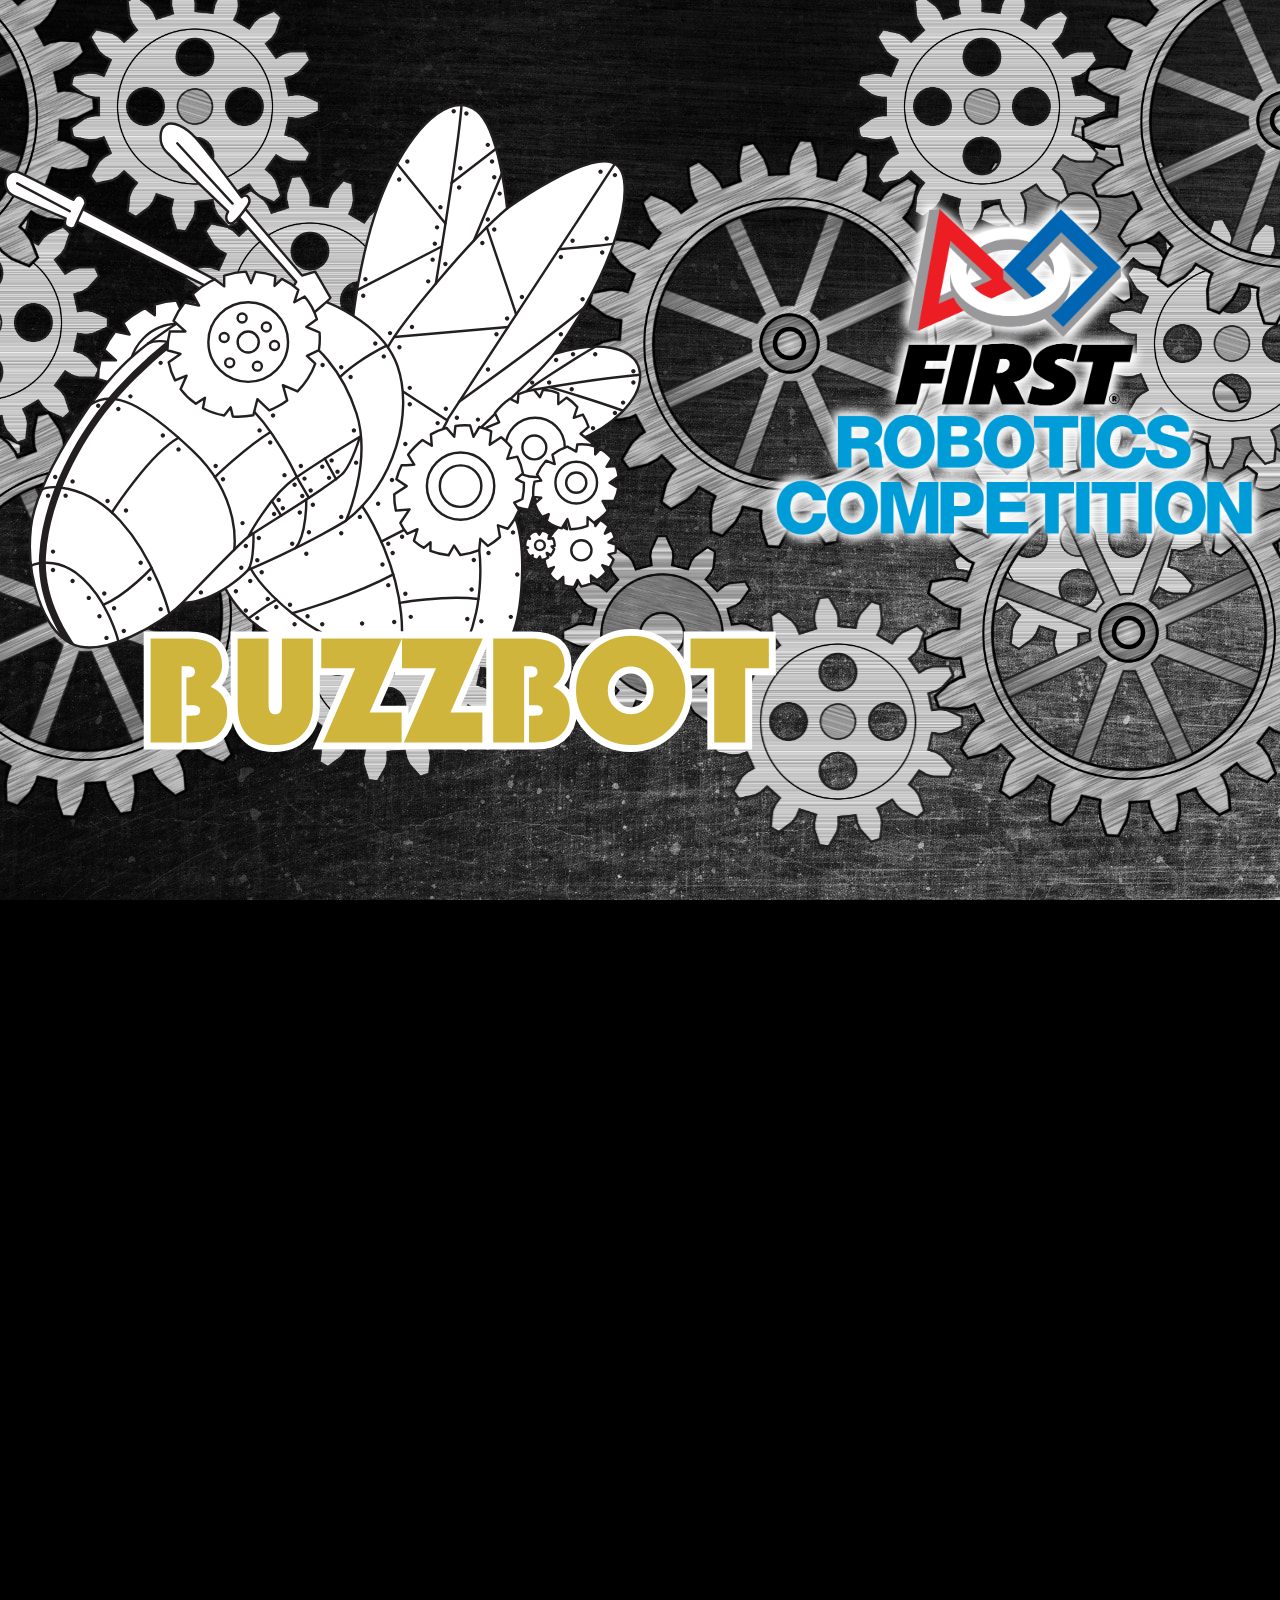
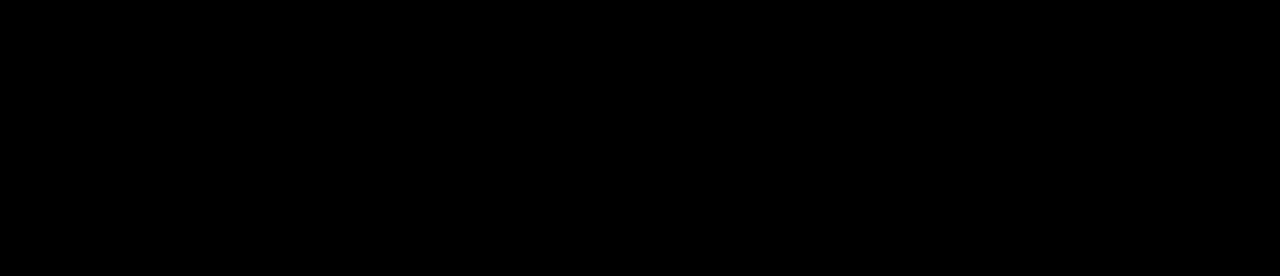
<file: gears/gears.html>
<!DOCTYPE html>
<html>

<head>
	<meta charset="utf-8">
  <meta name="viewport" content="width=device-width, initial-scale=1">
	<title>Buzzbot 7662</title>
<link rel="stylesheet" href="gears.css">


</head>

<body id="body" class="preload">

<div class="container">
  <img class="gear-medium spin-back-medium" style="top:12%; left:47%" src="medium.png">
  <img class="gear-medium spin-back-medium" style="top:10%; left:67%" src="medium.png">
  <img class="gear-small spin-small" style="top:15%; left:62%" src="small.png">

  <img class="gear-medium spin-back-medium" style="top:10%; left:-23%" src="medium.png">
  <img class="gear-small spin-small" style="top:13.2%; left:-8%" src="small.png">

  <img class="gear-small spin-back-small" style="top:-3%; left:-15%" src="small.png">
  <img class="gear-medium spin-medium" style="top:-8%; left:-10%" src="medium.png">
  <img class="gear-large spin-back-large" style="top:19%; left:-4.9%" src="large.png">
  <img class="gear-medium spin-medium" style="top:23%; left:11%" src="medium.png">

  <img class="gear-large spin-large" style="top:-27%; left:-15%" src="large.png">
  <img class="gear-medium spin-back-medium" style="top:-28%; left:1%" src="medium.png">

  <img class="gear-medium spin-back-medium" style="top:-6%; left:55%" src="medium.png">
  <img class="gear-large spin-large" style="top:20.7%; left:49.5%" src="large.png">

  <img class="gear-small spin-small" style="top:-3%; left:70%" src="small.png">
  <img class="gear-small spin-small" style="top:-8.4%; left:52.2%" src="small.png">
  <img class="gear-large spin-large" style="top:-6%; left:31.8%" src="large.png">
  <img class="gear-medium spin-back-medium" style="top:-28%; left:42%" src="medium.png">
  <img class="gear-large spin-large" style="top:-26.7%; left:57.7%" src="large.png">

  <img class="gear-medium spin-back-medium" style="top:29%; left:34.5%" src="medium.png">
  <img class="gear-small spin-small" style="top:30.5%; left:30.5%" src="small.png">

  <img class="gear-medium spin-medium" style="top:-10%; left:7%" src="medium.png">

  <img class="buzzbot" src="buzzbot.svg">
  <img class="first" src="FRC_logo.png">

</div>


  <img class="background" src="background.jpg">

<script>
window.onload = function() {
  let body = document.getElementById("body");
  body.classList.remove("preload");
}
</script>

</body>
</html>
</file>
<file: gears/gears.css>
html, body {
  background-color: black;
  margin: 0;
  height: 100%; 
  overflow: hidden;
  max-width: 100vw;
}

.preload * {
  -webkit-animation: none !important;
  -moz-animation: none !important;
  animation: none !important;
}

.buzzbot {
  position: absolute;
  width: 60%;
  height: 60%;
  top: 18%;
  left: 7%;
}

.first {
  position: absolute;
  width:25%;
  top:27%;
  left:57%;
    -webkit-filter: drop-shadow(5px 5px 5px #fff ) drop-shadow(-5px -5px 5x #fff);
  filter: drop-shadow(5px 5px 5px #fff) drop-shadow(-5px -5px 5px #fff);
}

@media only screen and (max-width: 1240px) {
  .first {
    display: none;
  }

  .buzzbot {
    position: fixed;
    left: 50%;
    top: 50%;
    transform: translate(-50%,-50%);
    width: 80vw !important;
  }

}

.background {
  min-width: 100vw;
  min-height: 100vh;
  z-index: -10;
}

.pause * {
  animation-play-state: paused;
}

.container {
  width: 1920px;
  height: 1080px;
  position: fixed;
  left: 50%;
  top: 50%;
  transform: translate(-50%,-50%)
}

.gear-large {
  position: absolute;
  transform: rotate(0deg) scale(0.65);
}

.spin-large {
    -webkit-animation:spin-large 30s linear infinite;
    -moz-animation:spin-large 30s linear infinite;
    animation:spin-large 30s linear infinite;
}

.spin-back-large {
    -webkit-animation:spin-back-large 30s linear infinite;
    -moz-animation:spin-back-large 30s linear infinite;
    animation:spin-back-large 30s linear infinite;
}

@-moz-keyframes spin-large { 100% { -moz-transform: rotate(360deg) scale(0.65); } }
@-webkit-keyframes spin-large { 100% { -webkit-transform: rotate(360deg) scale(0.65); } }
@keyframes spin-large { 100% { -webkit-transform: rotate(360deg); transform:rotate(360deg) scale(0.65); } }

@-moz-keyframes spin-back-large { 100% { -moz-transform: rotate(-360deg) scale(0.65); } }
@-webkit-keyframes spin-back-large { 100% { -webkit-transform: rotate(-360deg) scale(0.65); } }
@keyframes spin-back-large { 100% { -webkit-transform: rotate(-360deg); transform:rotate(-360deg) scale(0.65); } }


.gear-medium {
  position: absolute;
  transform: rotate(0deg) scale(0.3);
}

.spin-medium {
    -webkit-animation:spin-medium 20.45454545454545454545s linear infinite;
    -moz-animation:spin-medium 20.45454545454545454545s linear infinite;
    animation:spin-medium 20.45454545454545454545s linear infinite;
}

.spin-back-medium {
    -webkit-animation:spin-back-medium 20.45454545454545454545s linear infinite;
    -moz-animation:spin-back-medium 20.45454545454545454545s linear infinite;
    animation:spin-back-medium 20.45454545454545454545s linear infinite;
}

@-moz-keyframes spin-medium { 100% { -moz-transform: rotate(360deg) scale(0.3); } }
@-webkit-keyframes spin-medium { 100% { -webkit-transform: rotate(360deg) scale(0.3); } }
@keyframes spin-medium { 100% { -webkit-transform: rotate(360deg); transform:rotate(360deg) scale(0.3); } }

@-moz-keyframes spin-back-medium { 100% { -moz-transform: rotate(-360deg) scale(0.3); } }
@-webkit-keyframes spin-back-medium { 100% { -webkit-transform: rotate(-360deg) scale(0.3); } }
@keyframes spin-back-medium { 100% { -webkit-transform: rotate(-360deg); transform:rotate(-360deg) scale(0.3); } }

.gear-small {
  position: absolute;
  transform: rotate(0deg) scale(0.3);
}

.spin-small {
    -webkit-animation:spin-small 16.363636363636363636363636363636s linear infinite;
    -moz-animation:spin-small 16.363636363636363636363636363636s linear infinite;
    animation:spin-small 16.363636363636363636363636363636s linear infinite;
}

.spin-back-small {
    -webkit-animation:spin-back-small 16.363636363636363636363636363636s linear infinite;
    -moz-animation:spin-back-small 16.363636363636363636363636363636s linear infinite;
    animation:spin-back-small 16.363636363636363636363636363636s linear infinite;
}

@-moz-keyframes spin-small { 100% { -moz-transform: rotate(360deg) scale(0.3); } }
@-webkit-keyframes spin-small { 100% { -webkit-transform: rotate(360deg) scale(0.3); } }
@keyframes spin-small { 100% { -webkit-transform: rotate(360deg); transform:rotate(360deg) scale(0.3); } }

@-moz-keyframes spin-back-small { 100% { -moz-transform: rotate(-360deg) scale(0.3); } }
@-webkit-keyframes spin-back-small { 100% { -webkit-transform: rotate(-360deg) scale(0.3); } }
@keyframes spin-back-small { 100% { -webkit-transform: rotate(-360deg); transform:rotate(-360deg) scale(0.3); } }
</file>
